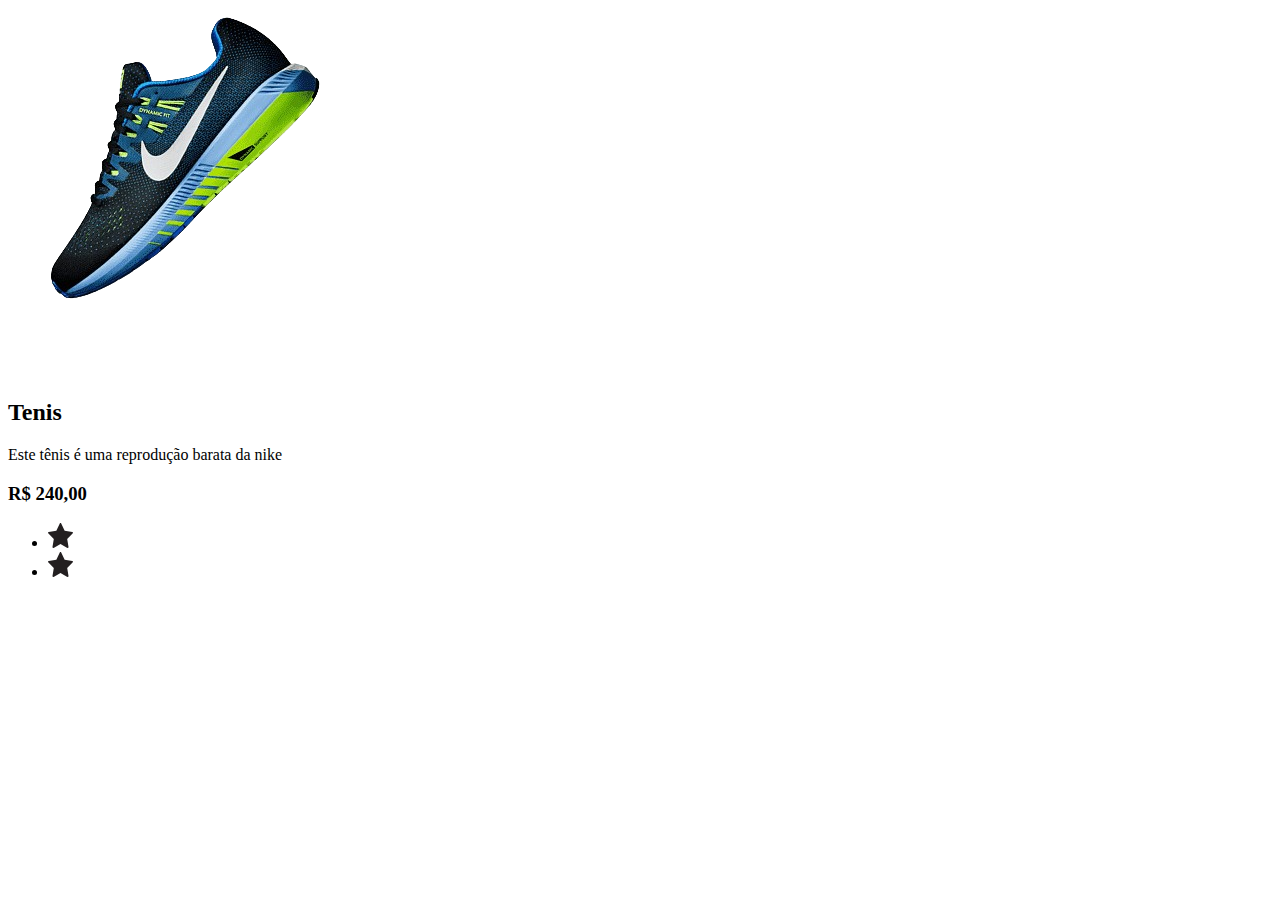
<file: Aulas/cards/index.html>
<!DOCTYPE html>
<html lang="en">

<head>
    <meta charset="UTF-8">
    <meta name="viewport" content="width=device-width, initial-scale=1.0">
    <style>
        .card {
            display: flex;
            flex-direction: column;
            justify-content: center;
            align-items: center;
            width: 250px;
            border: 1px solid gray;
            border-radius: 15px;
            padding: 20px;
        }

        card img {
            width: 150px;
        }
        svg {
            width: 25px;
        }
    </style>
</head>

<body>
    <!-- CARD 1 -->
    <div classs="card"></div>
    <img src="./imagens/tenis2.png" alt="=" Tenis Nike">
    <h2 class="titulo">Tenis</h2>
    <p class="paragrafo">Este tênis é uma reprodução barata da nike</p>
    <h3 class="preto">R$ 240,00 </h3>
    <ul class="=container-estrelas" </ul>
        <!-- TODO: lista com estrelas-->
        <li>
            <a href="">
                <svg version="1.0" id="Layer_1" xmlns="http://www.w3.org/2000/svg"
                    xmlns:xlink="http://www.w3.org/1999/xlink" viewBox="0 0 64 64" enable-background="new 0 0 64 64"
                    xml:space="preserve" fill="#000000">
                    <g id="SVGRepo_bgCarrier" stroke-width="0"></g>
                    <g id="SVGRepo_tracerCarrier" stroke-linecap="round" stroke-linejoin="round"></g>
                    <g id="SVGRepo_iconCarrier">
                        <path fill="#231F20"
                            d="M63.893,24.277c-0.238-0.711-0.854-1.229-1.595-1.343l-19.674-3.006L33.809,1.15 C33.479,0.448,32.773,0,31.998,0s-1.48,0.448-1.811,1.15l-8.815,18.778L1.698,22.935c-0.741,0.113-1.356,0.632-1.595,1.343 c-0.238,0.71-0.059,1.494,0.465,2.031l14.294,14.657L11.484,61.67c-0.124,0.756,0.195,1.517,0.822,1.957 c0.344,0.243,0.747,0.366,1.151,0.366c0.332,0,0.666-0.084,0.968-0.25l17.572-9.719l17.572,9.719c0.302,0.166,0.636,0.25,0.968,0.25 c0.404,0,0.808-0.123,1.151-0.366c0.627-0.44,0.946-1.201,0.822-1.957l-3.378-20.704l14.294-14.657 C63.951,25.771,64.131,24.987,63.893,24.277z">
                        </path>
                    </g>
                </svg>
            </a>
        </li>
        <li>
            <a href="">
                <svg version="1.0" id="Layer_1" xmlns="http://www.w3.org/2000/svg"
                    xmlns:xlink="http://www.w3.org/1999/xlink" viewBox="0 0 64 64" enable-background="new 0 0 64 64"
                    xml:space="preserve" fill="#000000">
                    <g id="SVGRepo_bgCarrier" stroke-width="0"></g>
                    <g id="SVGRepo_tracerCarrier" stroke-linecap="round" stroke-linejoin="round"></g>
                    <g id="SVGRepo_iconCarrier">
                        <path fill="#231F20"
                            d="M63.893,24.277c-0.238-0.711-0.854-1.229-1.595-1.343l-19.674-3.006L33.809,1.15 C33.479,0.448,32.773,0,31.998,0s-1.48,0.448-1.811,1.15l-8.815,18.778L1.698,22.935c-0.741,0.113-1.356,0.632-1.595,1.343 c-0.238,0.71-0.059,1.494,0.465,2.031l14.294,14.657L11.484,61.67c-0.124,0.756,0.195,1.517,0.822,1.957 c0.344,0.243,0.747,0.366,1.151,0.366c0.332,0,0.666-0.084,0.968-0.25l17.572-9.719l17.572,9.719c0.302,0.166,0.636,0.25,0.968,0.25 c0.404,0,0.808-0.123,1.151-0.366c0.627-0.44,0.946-1.201,0.822-1.957l-3.378-20.704l14.294-14.657 C63.951,25.771,64.131,24.987,63.893,24.277z">
                        </path>
                    </g>
                </svg>
            </a>
        </li>
</body>


</html>
</file>
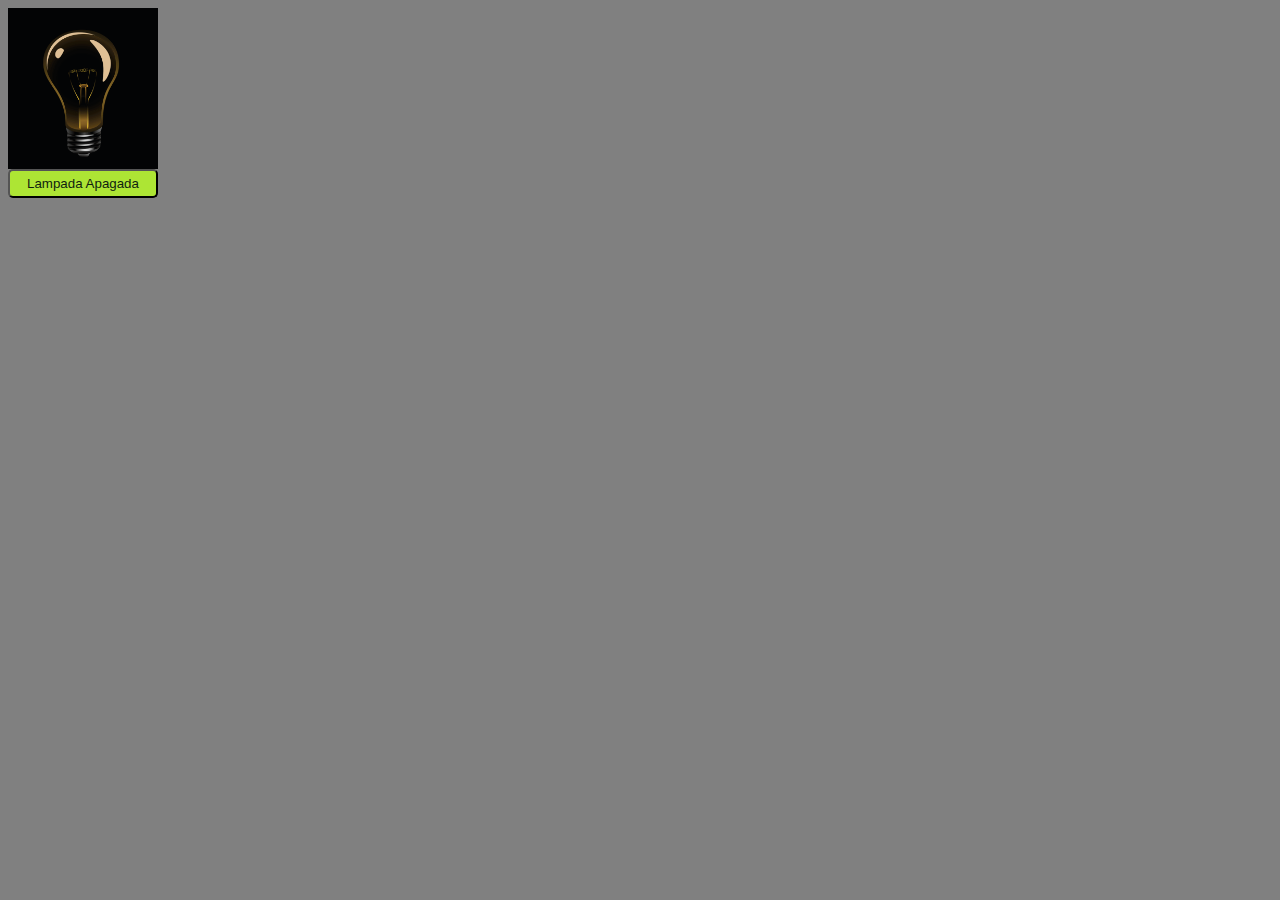
<file: Aulas/LampadaJavascript/index.html>
<!DOCTYPE html>
<html lang="en">

<head>
  <meta charset="UTF-8">
  <meta http-equiv="X-UA-Compatible" content="IE=edge">
  <meta name="viewport" content="width=device-width, initial-scale=1.0">
  <link rel="stylesheet" href="./style.css">
  <title> Lâmpada App2</title>
</head>

<body>

  <div class="box">
    <img id="lampada" width="250" src="./lampada1.png" />
    <button id="btn-alternar">Lampada Apagada</button>
  </div>

  <script src="./script.js"></script>
</body>

</html>
</file>
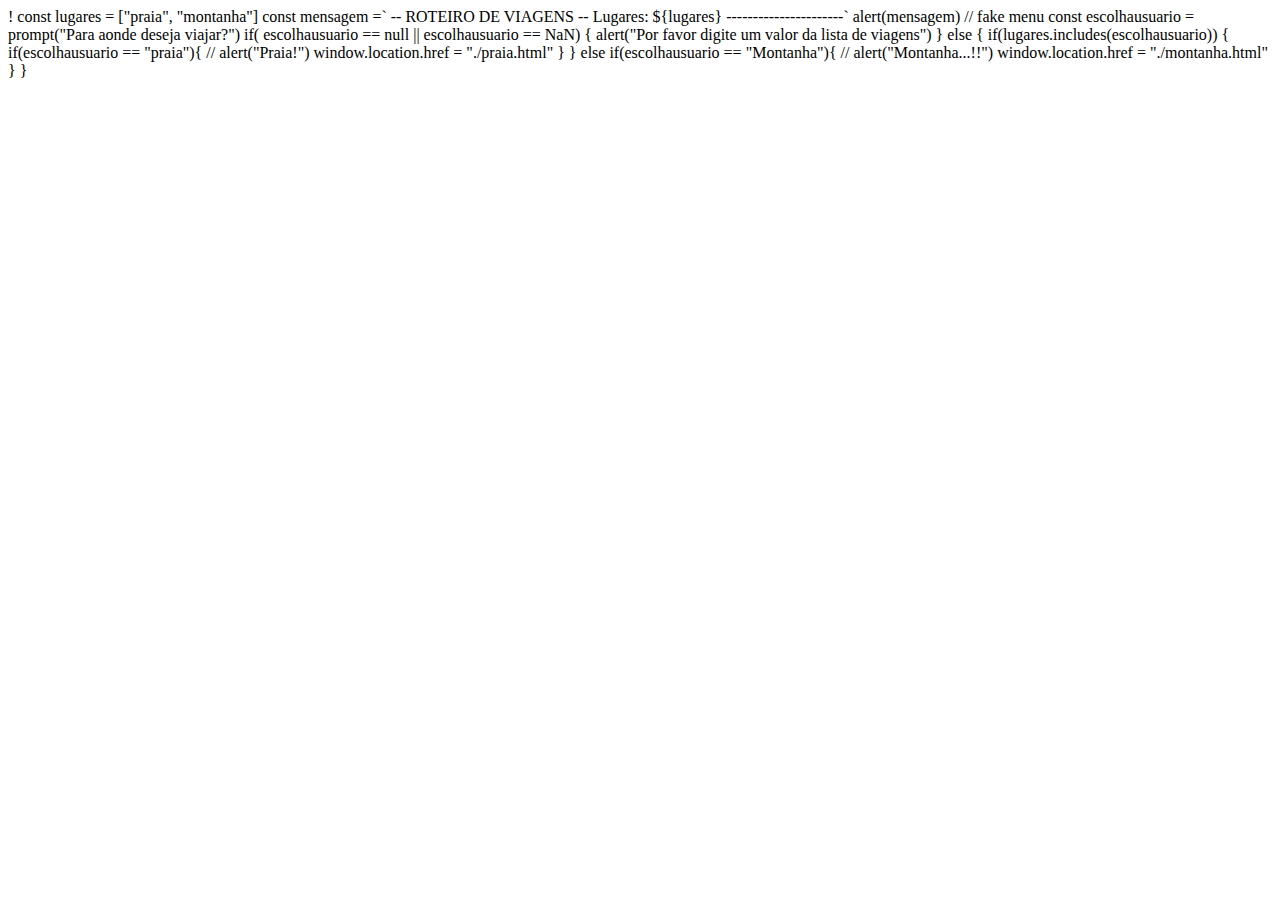
<file: Aulas/turista/index.html>
! <!DOCTYPE html>
<html lang="en">
<head>
    <meta charset="UTF-8">
    <meta name="viewport" content="width=device-width, initial-scale=1.0">
    <title>Document</title>
</head>
<body>
    
const lugares = ["praia", "montanha"]
const mensagem =`
-- ROTEIRO DE VIAGENS --
Lugares:    ${lugares}
----------------------` 
alert(mensagem) // fake menu
const escolhausuario = prompt("Para aonde deseja viajar?")
if( escolhausuario == null || escolhausuario == NaN) {
    alert("Por favor digite um valor da lista de viagens")
} else {
       if(lugares.includes(escolhausuario)) {
        if(escolhausuario == "praia"){
            // alert("Praia!")
             window.location.href = "./praia.html"
        }
        
       } else if(escolhausuario == "Montanha"){
        // alert("Montanha...!!")
        window.location.href = "./montanha.html"
       }
    }

</script>
</body>
</html>
</file>
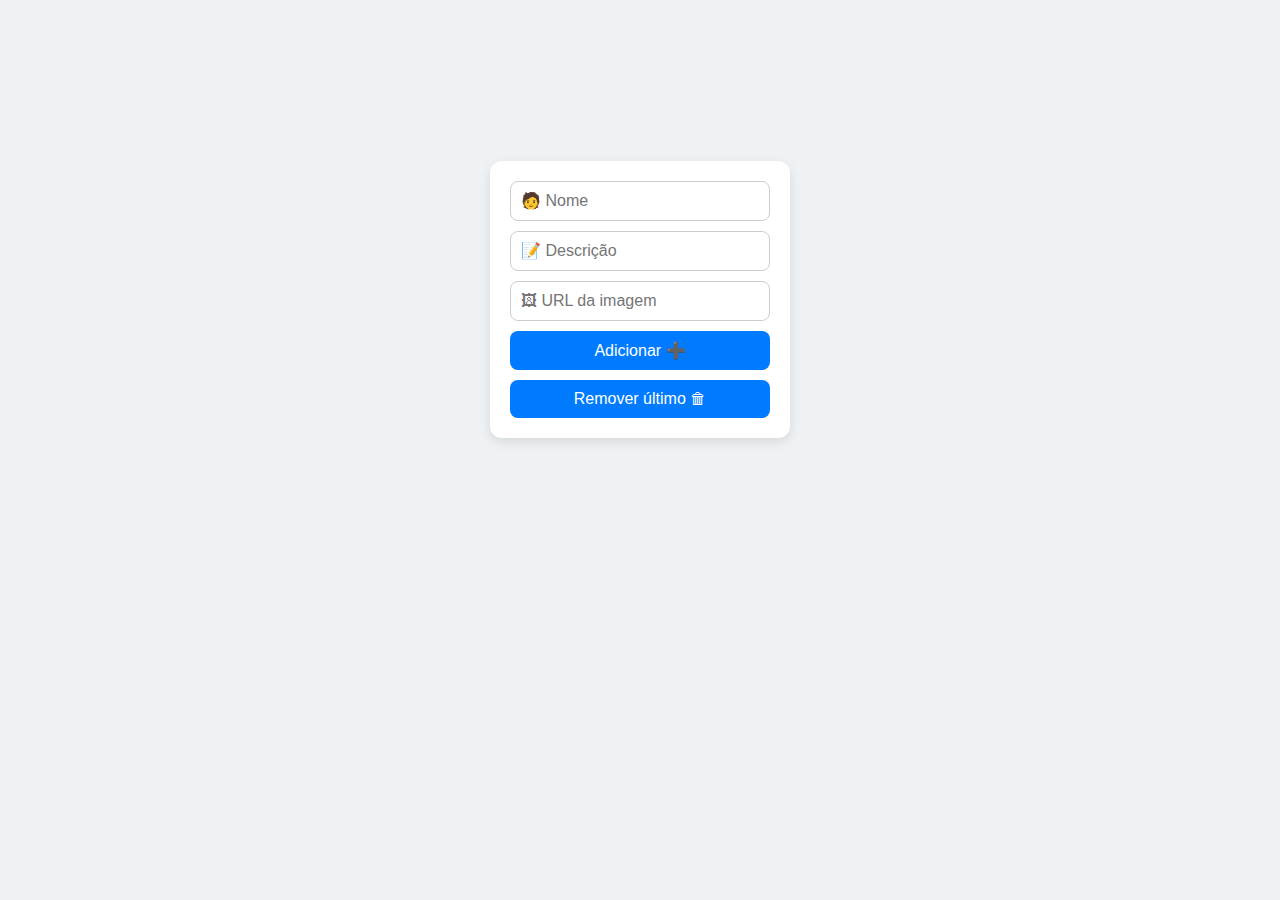
<file: Aulas/cadastro-produtos/cadastro-produtos/index.html>
<!DOCTYPE html>
<html lang="pt-BR">

<head>
    <meta charset="UTF-8">
    <meta name="viewport" content="width=device-width, initial-scale=1.0">
    <title>Cadastro de Produto</title>
    <link rel="stylesheet" href="estilo.css">
</head>

<body>

    <div id="app">

        <!-- ÁREA DO FORMULÁRIO -->
        <div id="form-area">
            <form id="form-user">

                <input type="text" id="nome" placeholder="🧑 Nome" required>

                <input type="text" id="desc" placeholder="📝 Descrição" required>

                <input type="url" id="img" placeholder="🖼 URL da imagem" required>

                <button type="submit">Adicionar ➕</button>
                <button type="button" id="remover">Remover último 🗑</button>

            </form>
        </div>

        <!-- CONTÊINER DINÂMICO DOS CARDS -->
        <div id="container-cards"></div>

    </div>

    <script src="./app.js"></script>

</body>

</html>
</file>
<file: Aulas/LampadaJavascript/style.css>
html {
  height: 100%;
  width: 100%;
  background-color: grey;
}

.box {
  display: flex;
  flex-direction: column;
  width: 150px;
  overflow: hidden;
  align-items: center;
}

.box button {
  width: 100%;
  background-color: #ade534;
  cursor: pointer;
  color: #111e10;
  padding: 5px;
  border-radius: 5px;
}

.box button:hover {
  background-color: green;
}
</file>
<file: Aulas/cadastro-produtos/cadastro-produtos/estilo.css>
/* Reset básico */
* {
  box-sizing: border-box;
  margin: 0;
  padding: 0;
}

body {
  font-family: 'Segoe UI', sans-serif;
  background-color: #eef2f5;
  height: 100vh;
  display: flex;
  justify-content: center;
  align-items: center;
}

#app {
  width: 80%;
  min-height: 80vh;
  display: flex;
  flex-direction: column;
  gap: 20px;
  transition: all 0.3s ease;
}

/* Layout com cards */
#app.com-componente {
  flex-direction: row;
  align-items: flex-start;
}

/* Formulário */
#form-area {
  flex: 1;
  display: flex;
  justify-content: center;
  align-items: center;
}

#form-user {
  background-color: #fff;
  padding: 20px;
  border-radius: 12px;
  box-shadow: 0 4px 12px rgba(0,0,0,0.1);
  display: flex;
  flex-direction: column;
  gap: 10px;
  width: 100%;
  max-width: 300px;
}
.imagem-container {
  width: 100%;
  height: 180px; /* altura fixa */
  overflow: hidden;
  border-radius: 8px;
}

.imagem-container input {
  width: 100%;
  height: 100%;
  object-fit: cover; /* mantém proporção e preenche o container */
  display: block;
}

#form-user input {
  padding: 10px;
  border: 1px solid #ccc;
  border-radius: 8px;
  font-size: 16px;
}

#form-user button {
  padding: 10px;
  font-size: 16px;
  border: none;
  border-radius: 8px;
  cursor: pointer;
  background-color: #007bff;
  color: white;
  transition: background-color 0.3s ease;
}

#form-user button:hover {
  background-color: #0056b3;
}

/* Cards */
#container-cards {
  flex: 2;
  display: flex;
  flex-wrap: wrap;
  gap: 20px;
  justify-content: center;
  align-items: flex-start;
}

.card {
  background-color: #ffffff;
  border-radius: 12px;
  box-shadow: 0 4px 12px rgba(0,0,0,0.1);
  padding: 16px;
  width: 250px;
  transition: transform 0.2s ease;
}

.card:hover {
  transform: scale(1.03);
}

.card img {
  width: 100%;
  height: auto;
  border-radius: 8px;
  margin-bottom: 10px;
}

.card h3 {
  font-size: 20px;
  margin: 0 0 8px;
  color: #333;
}

.card p {
  font-size: 14px;
  color: #555;
  margin: 4px 0;
}
</file>
